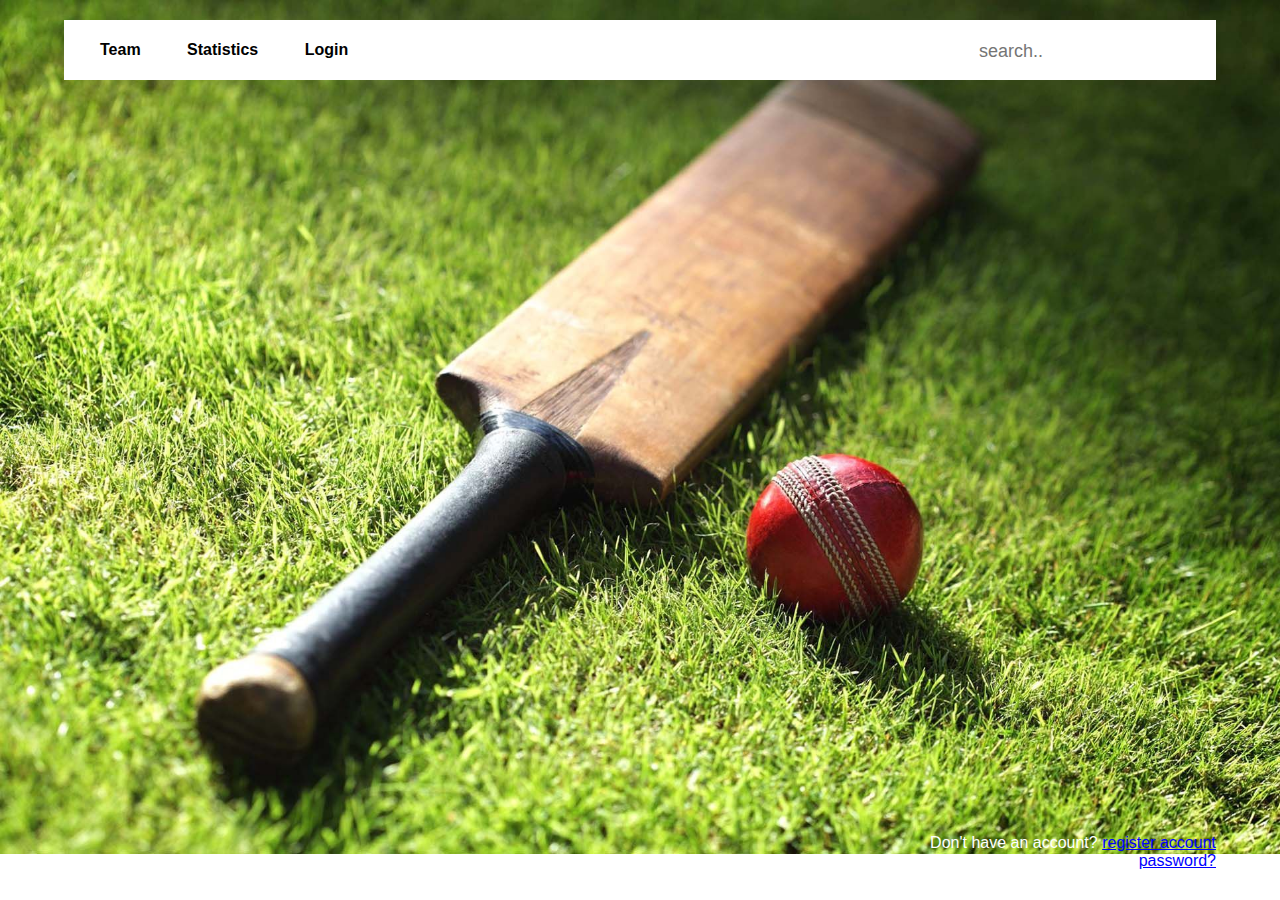
<file: files/index.html>
<!DOCTYPE html>
<head>
    <title>home page</title>
    <link rel="stylesheet" href="style/home.css">
</head>
<body>
    <div class="navbar">
        <ul>
            <li><a href="#" class="btn"><h4>Team</h4></a></li>
            <li><a href="#" class="btn"><h4>Statistics</h4></a></li>
            <li><a href="#" class="btn"><h4>Login</h4></a></li>
            <li id="searchbar"><input type="search" name="searchinput" id="searchinput" placeholder="search..">
            </input></li>
        </ul>
    </div>

    <div class="bottom">
        <ui>
            <li class="link">Don't have an account?  <a href="#"> register account</a></li>
            <li class="link" style="float: right;">  <text style="margin-right: 5px;">forgot</text><a href="#" style="float: right;">password?</a></li>

        </ui>
    </div>
</body>
</html>
</file>
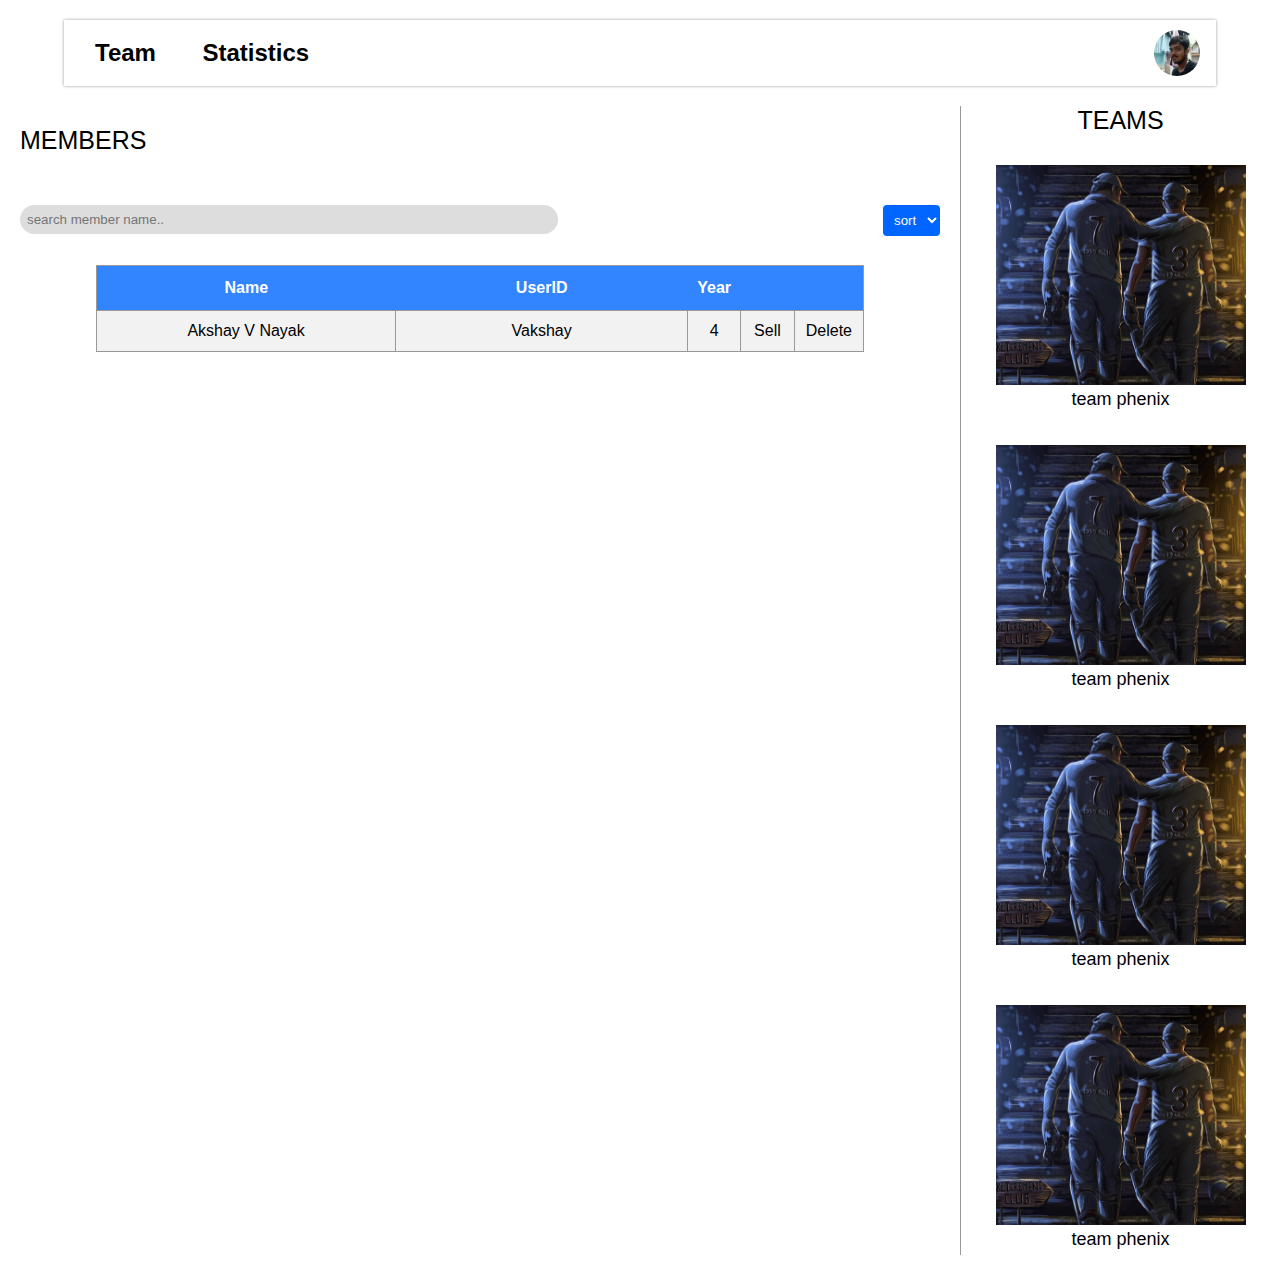
<file: files/adminlogged.html>
<!DOCTYPE html>
<html>
    <head>
        <title>register page</title>
        <link rel="stylesheet" href="style/adminlogged.css">
        
    </head>

    <body>
        <div class="navbar">
            <ul>
                <li><a href="#" class="btn"><h2>Team</h2></a></li>
                <li><a href="#" class="btn"><h2>Statistics</h2></a></li>
                <li id="ooo"><a href="#" class="btn">
                    <div class="chip">
                        <img src="image/akshay.jpeg" alt="Person" width="96" height="96">
                    </div>
                </a></li>
            </ul>
        </div>

        <div class="under">

            <div class="left">


                <div style="margin-top: 20px;">
                    <text class="headmember">MEMBERS</text> 
                    
                    <div class="searchsort">
                        <div class="search" style="margin-left: 20px;">
                            <input type="search" name="memsearch" id="memsearch" placeholder="search member name..">
                        </div>
                        <div class="sort" style="margin-right: 20px;">
                            <!--button class="dropdown"><text>sort</text><img src="image/downarrow.png" class="dropdownarrow"></button-->
                                <select class="dropdown">
                                    <Option class="options">sort</Option>
                                    <Option class="options">sort</Option>
                                </select>
                        </div>
                    </div>

                    <div class="tablediv" style="padding-top: 30px;">
                        <table class="tablestyle">
                            <tr>
                                <th style="width: 40%;">Name</th>
                                <th style="width: 39%;">UserID</th> 
                                <th style="width: 7%;">Year</th>
                                <th style="width: 7%;"></th>
                                <th style="width: 7%;"></th>
                            </tr>
                            <tr>
                                <td>Akshay V Nayak</td>
                                <td>Vakshay</td>
                                <td>4</td>
                                <td onclick="sell()" class="tabbut">Sell</td>
                                <td onclick="del()" class="tabbut">Delete</td>
                                
                            </tr>
                        </table>
                    </div>
                </div>


            </div>

    
            <div class="right">
                <text class="headteam">TEAMS</text> 
                
            
                <div class="card"> 
                    <img src="image/msd2.jpg" width="250" height="220" style="object-fit: cover;"> 
                    <text style="font-size: 18px;">team phenix</text>  
                </div>

                <div class="card"> 
                    <img src="image/msd2.jpg" width="250" height="220" style="object-fit: cover;"> 
                    <text style="font-size: 18px;">team phenix</text>  
                </div>

                <div class="card"> 
                    <img src="image/msd2.jpg" width="250" height="220" style="object-fit: cover;"> 
                    <text style="font-size: 18px;">team phenix</text>  
                </div>

                <div class="card"> 
                    <img src="image/msd2.jpg" width="250" height="220" style="object-fit: cover;"> 
                    <text style="font-size: 18px;">team phenix</text>  
                </div>

            </div>

        </div>

        
    </body>
</html>
</file>
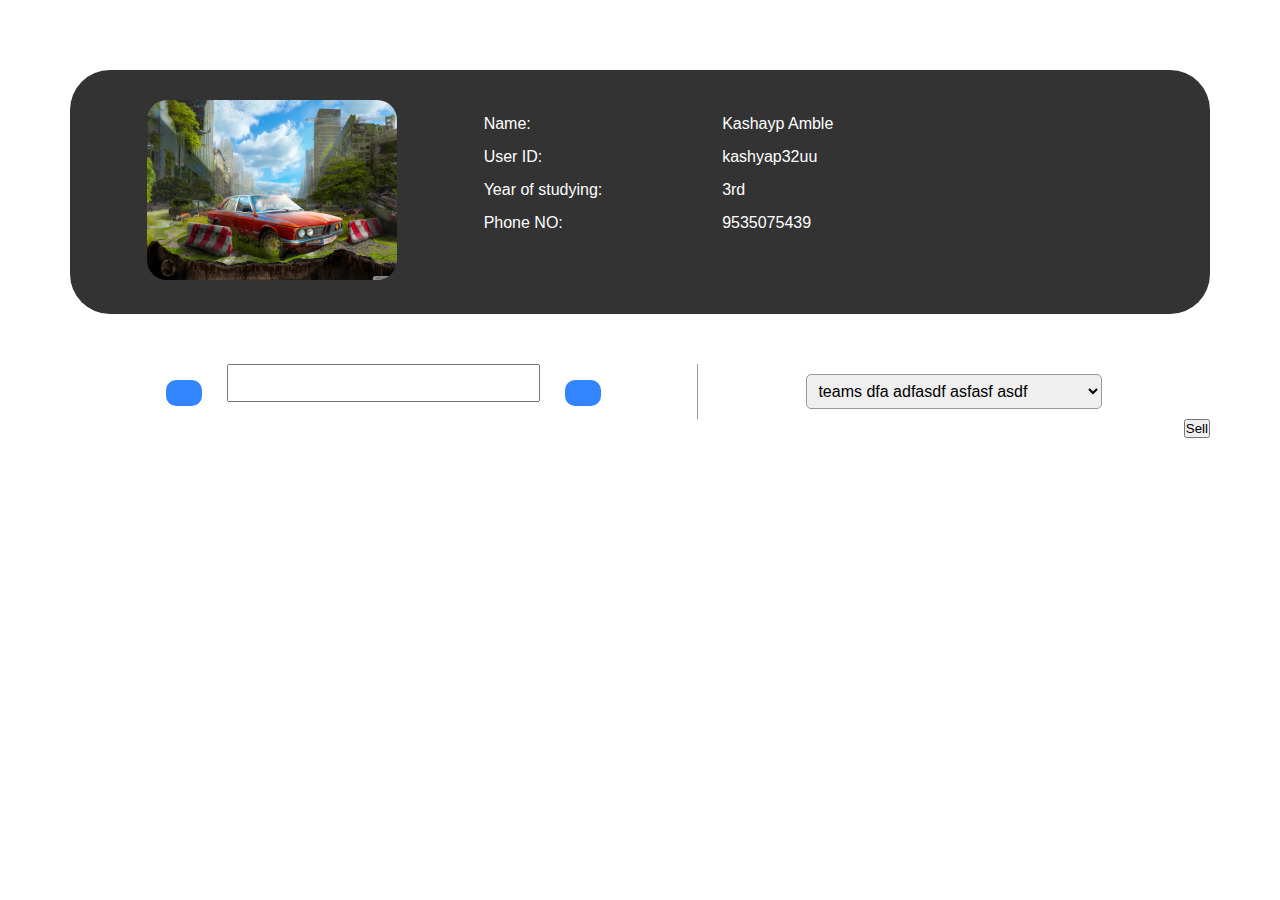
<file: files/auctionpage.html>
<!DOCTYPE html>
<html>
    <head>
        <title>you are online</title>
        <link rel="stylesheet" href="style/auctionpage.css">
        <link rel="stylesheet" href="https://use.fontawesome.com/releases/v5.7.0/css/all.css" integrity="sha384-lZN37f5QGtY3VHgisS14W3ExzMWZxybE1SJSEsQp9S+oqd12jhcu+A56Ebc1zFSJ" crossorigin="anonymous">
        <link href="https://cdn.jsdelivr.net/npm/bootstrap@5.0.0-beta2/dist/css/bootstrap.min.css" rel="stylesheet" integrity="sha384-BmbxuPwQa2lc/FVzBcNJ7UAyJxM6wuqIj61tLrc4wSX0szH/Ev+nYRRuWlolflfl" crossorigin="anonymous">
        <script src="https://cdn.jsdelivr.net/npm/bootstrap@5.0.0-beta2/dist/js/bootstrap.bundle.min.js" integrity="sha384-b5kHyXgcpbZJO/tY9Ul7kGkf1S0CWuKcCD38l8YkeH8z8QjE0GmW1gYU5S9FOnJ0" crossorigin="anonymous"></script>
        <script src="https://cdn.jsdelivr.net/npm/@popperjs/core@2.6.0/dist/umd/popper.min.js" integrity="sha384-KsvD1yqQ1/1+IA7gi3P0tyJcT3vR+NdBTt13hSJ2lnve8agRGXTTyNaBYmCR/Nwi" crossorigin="anonymous"></script>
        <script src="https://cdn.jsdelivr.net/npm/bootstrap@5.0.0-beta2/dist/js/bootstrap.min.js" integrity="sha384-nsg8ua9HAw1y0W1btsyWgBklPnCUAFLuTMS2G72MMONqmOymq585AcH49TLBQObG" crossorigin="anonymous"></script>
    </head>

    <body>
        <div class="info">
            <div class="imag">
                <img src="image/car.jpg" width="250" height="180" style="object-fit: cover; margin: auto; border-radius: 20px;">
            </div>

            <div class="detail"> 

                <div style="display: flex; flex-wrap: wrap;"> 
                    <label>Name:</label>
                    <text class="information">Kashayp Amble</text>
                </div>

                <div style="display: flex; flex-wrap: wrap;"> 
                    <label>User ID:</label>
                    <text class="information">kashyap32uu</text>
                </div>

                <div style="display: flex; flex-wrap: wrap;"> 
                    <label>Year of studying:</label>
                    <text class="information">3rd</text>
                </div>

                <div style="display: flex; flex-wrap: wrap;"> 
                    <label>Phone NO:</label>
                    <text class="information" id="test">9535075439</text>
                </div>
                
            </div>

        </div>

        <div style="display: flex; flex-wrap: wrap; margin-top: 50px;">
            <div class="leftinfo" style="text-align: center;">
                <button style='font-size:24px;' class="iconbtn" onclick="subtract()"><i class="fas fa-minus"></i></button>
                <input type="number" id="bidvalue">
                <button style='font-size:24px;' class="iconbtn" onclick="add()"><i class="fas fa-plus"></i></button>
            </div>

            <div class="rightinfo"> 
                <select>
                    <option name="teams">teams dfa  adfasdf asfasf asdf </option>
                    <option name="teams">teams</option>
                    <option name="teams">teams</option>
                    <option name="teams">teams</option>
                    <option name="teams">teams</option>
                </select>
            </div>
        </div>

        <button type="button" class="btn btn-success rightfloat">Sell</button>

    </body>
</html>

<script>
    var valueint = document.getElementById("bidvalue").value;

    function add(){
        var addvalue = 10;
        valueint = Number(valueint) + Number(addvalue);
        document.getElementById("test").innerHTML = valueint;
    }

    function subtract(){
        var sub = 20 ;
        valueint = Number(valueint) - Number(sub);
        document.getElementById("test").innerHTML = valueint;
    }
</script>
</file>
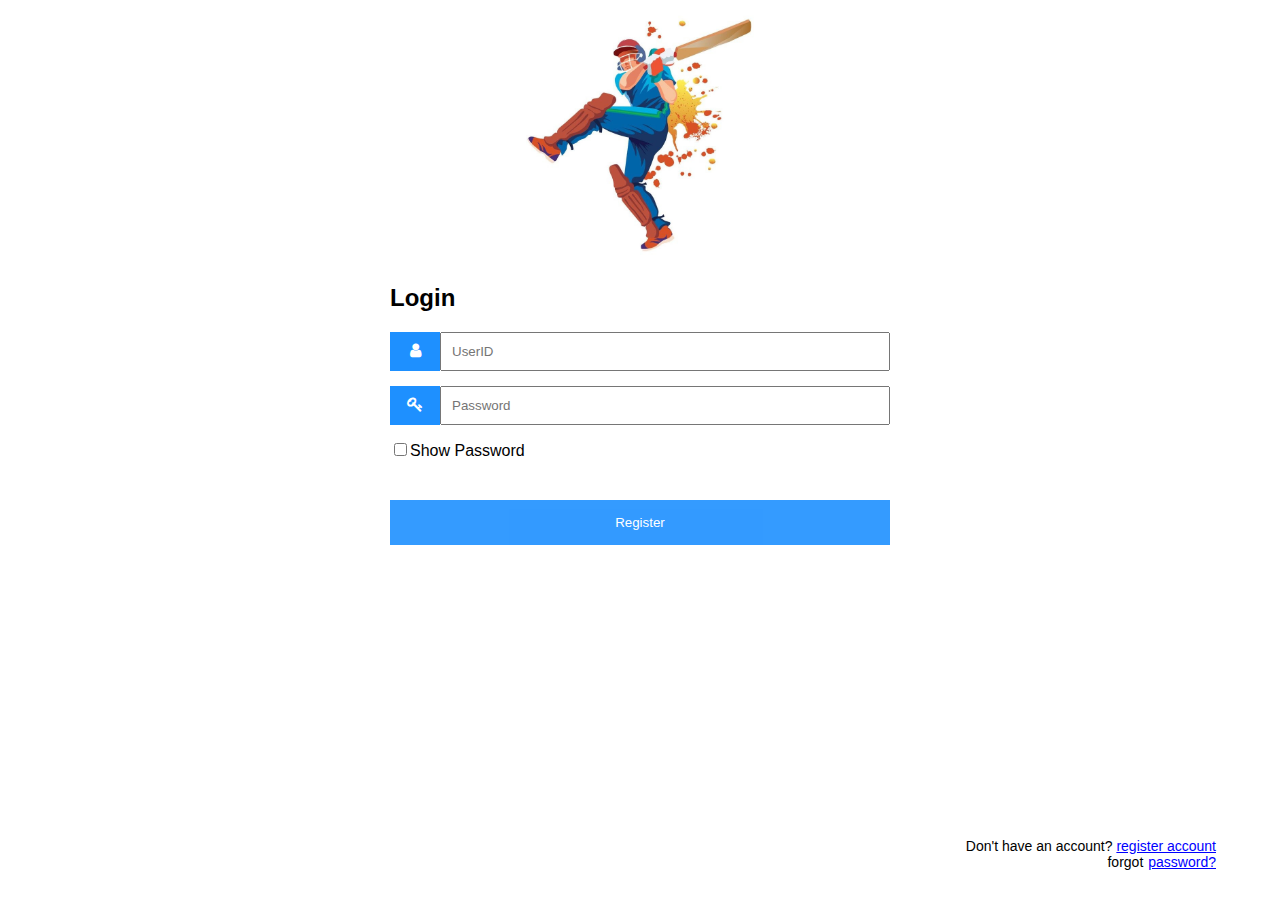
<file: files/login.html>
<!DOCTYPE html>
<html>
<head>
<meta name="viewport" content="width=device-width, initial-scale=1">
<link rel="stylesheet" href="style/login.css">
<!-- Add icon library -->
<link rel="stylesheet" href="https://cdnjs.cloudflare.com/ajax/libs/font-awesome/4.7.0/css/font-awesome.min.css">
<style>

</style>
</head>
<body>

<form action="/action_page.php" style="max-width:500px;margin:auto">
  <div class="imgcontainer">
    <img src="image/cricket.jpeg" alt="Avatar" class="avatar">
  </div>
  <h2>Login</h2>
  <div class="input-container">
    <i class="fa fa-user icon"></i>
    <input class="input-field" type="text" placeholder="UserID" name="usrid">
  </div>


  <div class="input-container">
    <i class="fa fa-key icon"></i>
    <input class="input-field" id="myInput" type="password" placeholder="Password" name="psw">
  </div>

  <input type="checkbox" onclick="myFunction()">Show Password

  <button type="submit" class="btn" style="margin-top: 40px;">Register</button>
</form>

<div class="bottom">
  <ui>
      <li class="link">Don't have an account?  <a href="#"> register account</a></li>
      <li class="link" style="float: right;">  <text style="margin-right: 5px;">forgot</text><a href="#" style="float: right;">password?</a></li>

  </ui>
</div>

</body>
</html>

<script>
  function myFunction() {
  var x = document.getElementById("myInput");
  if (x.type === "password") {
    x.type = "text";
  } else {
    x.type = "password";
  }
}
</script>
</file>
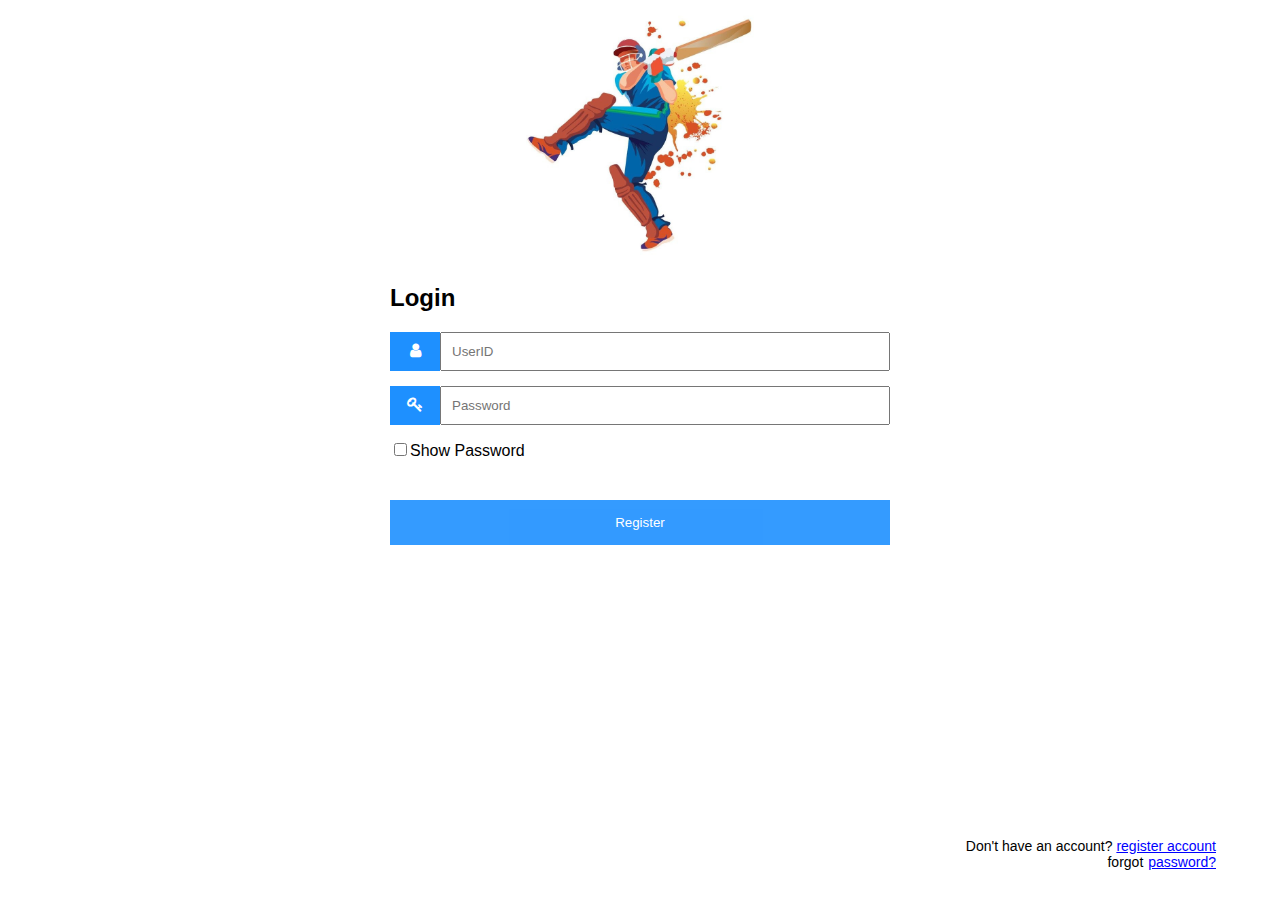
<file: files/frontend/login.html>
<!DOCTYPE html>
<html>
<head>
<meta name="viewport" content="width=device-width, initial-scale=1">
<link rel="stylesheet" href="style/login.css">
<!-- Add icon library -->
<link rel="stylesheet" href="https://cdnjs.cloudflare.com/ajax/libs/font-awesome/4.7.0/css/font-awesome.min.css">
</head>
<body>

<form style="max-width:500px;margin:auto">
  <div class="imgcontainer">
    <img src="image/cricket.jpeg" alt="Avatar" class="avatar">
  </div>
  <h2>Login</h2>
  <div class="input-container">
    <i class="fa fa-user icon"></i>
    <input class="input-field" type="text" placeholder="UserID" name="usrid">
  </div>


  <div class="input-container">
    <i class="fa fa-key icon"></i>
    <input class="input-field" id="myInput" type="password" placeholder="Password" name="psw">
  </div>

  <input type="checkbox" onclick="myFunction()">Show Password

  <button type="submit" class="btn" style="margin-top: 40px;">Register</button>
</form>

<div class="bottom">
  <ui>
      <li class="link">Don't have an account?  <a href="#"> register account</a></li>
      <li class="link" style="float: right;">  <text style="margin-right: 5px;">forgot</text><a href="#" style="float: right;">password?</a></li>

  </ui>
</div>

</body>
</html>

<script>
  function myFunction() {
  var x = document.getElementById("myInput");
  if (x.type === "password") {
    x.type = "text";
  } else {
    x.type = "password";
  }
}
</script>
</file>
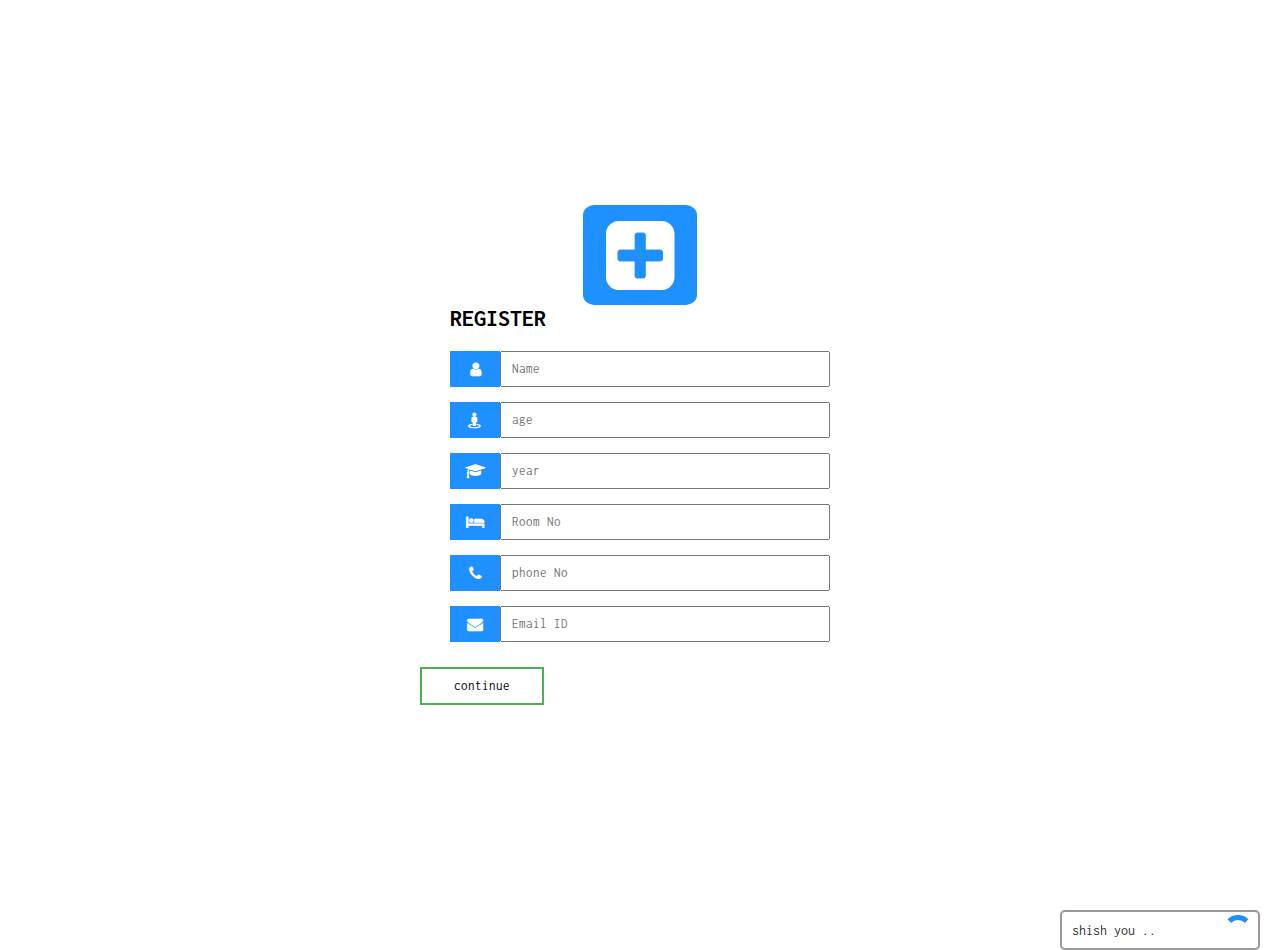
<file: files/frontend/registerForm.html>
<!DOCTYPE html>
<html lang="en">
    <head>
        <title>register</title>
        <meta name="viewport" content="width=device-width, initial-scale = 1">
        <link rel="stylesheet" href="style/registerForm.css">
        <link rel="preconnect" href="https://fonts.gstatic.com">
        <link href="https://fonts.googleapis.com/css2?family=Inconsolata&display=swap" rel="stylesheet">
        <link rel="stylesheet" href="https://cdnjs.cloudflare.com/ajax/libs/font-awesome/4.7.0/css/font-awesome.min.css">
    </head>
    <body>
        <div class="formdiv" id="reg" style="left: 50%;">
            <form id="registerform" class="register form" style="left: 50%;" method="post">
                <div class="imgcontainer">
                    <i class="fa fa-plus-square fa-5x icon"></i>
                    <img src="image/cricket.jpeg" alt="Avatar" class="avatar" style="display: none;">
                </div>
                <h2 style="margin-bottom: 20px;">REGISTER</h2>
                <div class="input-container">
                    <i class="fa fa-user icon"></i>
                    <input class="input-field" type="text" placeholder="Name" name="name">
                </div>
                <div class="input-container">
                    <i class="fa fa-street-view icon"></i>
                    <input class="input-field" type="number" placeholder="age" name="age">
                </div>
                <div class="input-container">
                    <i class="fa fa-graduation-cap icon"></i>
                    <input class="input-field" type="number" placeholder="year" name="year">
                </div>
                <div class="input-container">
                    <i class="fa fa-bed icon"></i>
                    <input class="input-field" type="text" placeholder="Room No" name="roomno">
                </div>
                <div class="input-container">
                    <i class="fa fa-phone icon"></i>
                    <input class="input-field" type="number" placeholder="phone No" name="phoneno">
                </div>
                <div class="input-container">
                    <i class="fa fa-envelope icon"></i>
                    <input class="input-field" type="email" placeholder="Email ID" name="email">
                </div>
                <text id="invalid1" style="display: none; color: tomato;"> The above field is empty. </text>
            </form>
            <button class="button" onclick="next()">continue</button>
        </div>
        <div class="formdiv" id="pas" style="left: 150%;">
            <form class="password form" id="passwordform"> 
                <div class="input-container">
                    <i class="fa fa-id-badge icon"></i>
                    <input class="input-field" type="text" placeholder="Choose Username" onkeyup="checkforname()" id="username" name="username">
                </div>
                <text id="invaliduserid" style="display: none; color: tomato;"> Username is already taken. </text>
                <div class="input-container">
                    <i class="fa fa-key icon"></i>
                    <input class="input-field" type="password" placeholder="Enter Password"  id="password1">
                </div>
                <div class="input-container">
                    <i class="fa fa-unlock-alt icon"></i>
                    <input class="input-field" type="password" placeholder="Re-Enter Password" name="password" id="password2" onkeyup="validatepass()">
                </div>
                <text id="invalid" style="display: none; color: tomato;"> Password not matching. </text>
                <div class="input-container" style="margin-top: 20px;">
                    <i class="fa fa-mobile icon"></i>
                    <input class="input-field" type="number" placeholder="Enter OTP" id="otp" name="otp">
                </div>
                <text id="invalid2" style="display: none; color: tomato;"> The above field is empty. </text>
            </form>
            <button class="button" id="verifybutton" disabled = 'true' onclick='reg()'>Register</button>
        </div>
        <div class="loadbox" >
            <text id="loadtext" style="top: 50%; position: absolute; margin-top:-7px; margin-left: 10px;">shish you .. </text>
            <div class = "loadicon"></div>
        </div>   
    </body>
</html>
<script src="https://ajax.googleapis.com/ajax/libs/jquery/3.5.1/jquery.min.js"></script>
<script src="js/common.js"></script>
<script src = "js/registerForm.js"></script>
<!-- <script src="https://apis.google.com/js/platform.js" async defer></script> -->
</file>
<file: files/style/home.css>
*{ margin: 0px; padding: 0px; box-sizing: border-box; font-family: 'Gill Sans', 'Gill Sans MT', Calibri, 'Trebuchet MS', sans-serif;}

body{
    background-image: url(../image/ooo.jpg);
    background-size: cover;
    background-repeat: no-repeat;
}

.navbar{
    padding: 15px;
    margin: auto;
    margin-top: 20px;
    width: 90%;
    background-color: white;
}

.btn{
    text-decoration: none;
}

ul{
    list-style-type: none;
}

ul li {
    display: inline-block;
    margin: 0px 6px;
    transition: 0.5ms;
}
ul li :hover{
    color: rgba(0, 0, 0, 0.699);
}

ul li a h4 {
    padding: 6px 15px;
    color: black;
}

#searchbar{
    float: right;
}

input[type=search]{
    padding: 6px 15px;
    width: auto;
    height: auto;
    font-size: 18px;
    background-color: white;
    border: none;
    border-radius: 3px;
}

input[type=search]::-webkit-search-cancel-button{
    -webkit-appearance: none;
}

.bottom{
    float: end;
    position: absolute;
    bottom: 30px;
    right: 5%;
}
.link{
    color: white;
    list-style-type: none;
    text-decoration: none;
}

.link a{
    color: blue;
}
</file>
<file: files/style/adminlogged.css>
*{margin: 0px; padding: 0px; border: 0px; box-sizing: border-box; font-family: 'Gill Sans', 'Gill Sans MT', Calibri, 'Trebuchet MS', sans-serif;}

.navbar{
    padding: 10px;
    margin: auto;
    margin-top: 20px;
    width: 90%;
    background-color: white;
    box-shadow: 0px 0px 3px #999;
}

.btn{
    text-decoration: none;
}

ul{
    list-style-type: none;
}

ul li {
    display: inline-block;
    margin: 0px 6px;
    transition: 0.5ms;
}
ul li :hover{
    color: rgba(0, 0, 0, 0.699);
}

ul li a h2 {
    padding: 9px 15px;
    color: black;
}

.chip {
    height: 50px;
    margin: auto;
}

#ooo{
    float: right;
    padding-bottom: 0px;
}
  
  
.chip img {
    float: left;
    margin: auto; 
    height: 46px;
    width: 46px;
    border-radius: 50%;
    object-fit: cover;
}

.left{
    margin-top: 20px;
    width: 75%;
    float: left;
    margin-bottom: 20px;

}

.right{
    margin-top: 20px;
    width: 25%;
    float: right;
    border-left: 1px solid #999;
    min-height: 500px;
    margin-bottom: 20px;
    text-align: center;
}

.headteam{
    margin: auto;
    font-size: 25px;
}

#memsearch{
    padding: 7px;
    border-radius: 50px;
    width: 70%;
    border: 1px solid #666;
    border-style: hidden;
    background-color: #ddd;
}

#memsearch:focus, select:focus{
    border: none;
    background-color: #333;
    color: white;
    border-style: hidden;
    box-shadow: none;
    border-radius: 50px;
    outline: none;
}

input[type=search]::-webkit-search-cancel-button,
input[type=search]::-webkit-search-results-button,
input[type=search]::-webkit-search-decoration,
input[type=search]::-webkit-search-results-decoration{
    -webkit-appearance: none;
}

.dropdown{
    padding: 7px;
    background-color: #0066ff;
    color: white;
    border-radius: 4px;
    border: none;
}

.dropdownarrow{
    height: 6px;
    margin-left: 7px;
}

.searchsort{
    margin-top: 50px; 
    width: 100%;
}

.search{
    float: left;
    width: 80%;
}

.sort{
    float: right;
    width: 10%;
    text-align: right;
}

.options{
    margin-top:7px;
    padding: 4px;
    font-size: 14px;
    background-color: white;
    color: black;
}

.headmember{
    font-size: 25px;
    margin: 20px;
    margin-top: 30px;
}

.tablestyle{
    margin: auto;
    margin-top: 30px;
    width: 80%;
    border-collapse: collapse;
    border: 1px solid #999;
    text-align: center;
}

table tr th{
    background-color: #3385ff;
    text-align: center;
    border-spacing: 0px;
    padding: 13px 0px;
    color: white;
}

table tr td{
    background-color: #f2f2f2;
    padding: 11px;
    border: 1px solid #999;
}

.tabbut:hover{
    background-color: #666;
    color: white;
    cursor: pointer;    
}

.card{
    width: 250px;
    height: 250px;
    margin: auto;
    margin-top: 30px;
}
</file>
<file: files/style/auctionpage.css>
*{
    margin: 0px;
    padding: 0px;
    box-sizing: border-box;
    font-family: 'Gill Sans', 'Gill Sans MT', Calibri, 'Trebuchet MS', sans-serif;;
}

body{
    padding: 70px;
}


.info{
    margin: auto;
    width: 100%;
    display: flex;
    padding: 30px;
    background-color: #333;
    color: white;
    border-radius: 40px;
}

.detail > div{
    margin: 15px;
    margin-left: 40px;
}


input[type=number]{
    font-size: 30px;
    outline: none;
    width: 50%;
}

.imag{
    width: 35%;  
    align-items: center; 
    justify-content: center; 
    text-align: center;
}

/* Chrome, Safari, Edge, Opera */
input::-webkit-outer-spin-button,
input::-webkit-inner-spin-button {
  -webkit-appearance: none;
  margin: 0;
}


.leftinfo{
    width: fit-content;
    flex: 55%;
}

.detail{
    width: 75%;
    border-radius: 40px;
}

.rightinfo{
    width:fit-content;
    flex: 45%;
    text-align: center;
    border-left: 1px solid #999;
    padding: 10px;
}

select{
    margin: 10px;
}

.submitbtn{
    float: right;

}

.iconbtn{
    border: 3px solid #3385ff;
    border-radius: 10px;
    background-color: #3385ff;
    color:white;
    padding: 10px 15px;
    margin: auto 20px;
}

select{
    padding: 7px;
    border: 1px solid #999;
    border-radius: 5px;
    font-size: 16px;
    outline: #3385ff;
    margin: auto;
    width: 60%;
}

select:hover{
    cursor: pointer;
}

.rightfloat{
    float: right;
}

label{
    flex: 10%;
}

.information{
    flex: 40%;
}
</file>
<file: files/style/login.css>
body {font-family: 'Gill Sans', 'Gill Sans MT', Calibri, 'Trebuchet MS', sans-serif;}
* {box-sizing: border-box;}

.input-container {
  display: -ms-flexbox; /* IE10 */
  display: flex;
  width: 100%;
  margin-bottom: 15px;
}
.imgcontainer {
  text-align: center;
  margin: 10px 0 8px 0;
}

img.avatar {
  width: 50%;
  border-radius: 10%;
}

.icon {
  padding: 10px;
  background: dodgerblue;
  color: white;
  min-width: 50px;
  text-align: center;
}

.input-field {
  width: 100%;
  padding: 10px;
  outline: none;
}

.input-field:focus {
  border: 2px solid dodgerblue;
}

/* Set a style for the submit button */
.btn {
  background-color: dodgerblue;
  color: white;
  padding: 15px 20px;
  border: none;
  cursor: pointer;
  width: 100%;
  opacity: 0.9;
}

.btn:hover {
  opacity: 1;
}

.bottom{
  float: end;
  position: absolute;
  bottom: 30px;
  right: 5%;
  font-size: 14px;
}
.link{
  color: black;
  list-style-type: none;
  text-decoration: none;
}

.link a{
  color: blue;
}
</file>
<file: files/frontend/style/login.css>
body {font-family: 'Gill Sans', 'Gill Sans MT', Calibri, 'Trebuchet MS', sans-serif;}
* {box-sizing: border-box;}

.input-container {
  display: -ms-flexbox; /* IE10 */
  display: flex;
  width: 100%;
  margin-bottom: 15px;
}
.imgcontainer {
  text-align: center;
  margin: 10px 0 8px 0;
}

img.avatar {
  width: 50%;
  border-radius: 10%;
}

.icon {
  padding: 10px;
  background: dodgerblue;
  color: white;
  min-width: 50px;
  text-align: center;
}

.input-field {
  width: 100%;
  padding: 10px;
  outline: none;
}

.input-field:focus {
  border: 2px solid dodgerblue;
}

/* Set a style for the submit button */
.btn {
  background-color: dodgerblue;
  color: white;
  padding: 15px 20px;
  border: none;
  cursor: pointer;
  width: 100%;
  opacity: 0.9;
}

.btn:hover {
  opacity: 1;
}

.bottom{
  float: end;
  position: absolute;
  bottom: 30px;
  right: 5%;
  font-size: 14px;
}
.link{
  color: black;
  list-style-type: none;
  text-decoration: none;
}

.link a{
  color: blue;
}
</file>
<file: files/frontend/style/registerForm.css>
*{
  box-sizing: border-box;
  margin:0px;
  padding:0px;
  font-family: 'Inconsolata';
}

body {
  font-family: 'Gill Sans', 'Gill Sans MT', Calibri, 'Trebuchet MS', sans-serif; overflow: hidden;
}

.input-container{
  display: -ms-flexbox; /* IE10 */
  display: flex;
  width: 100%;
  margin-bottom: 15px;
}

.imgcontainer {
  text-align: center;
}

img.avatar, .imgcontainer > i{
  width: 30%;
  border-radius: 10%;
}

.icon {
  padding: 10px;
  background: dodgerblue;
  color: white;
  min-width: 50px;
  text-align: center;
}

.input-field {
  width: 100%;
  padding: 0px 10px;
  outline: none;
}

.input-field:focus {
  border: 2px solid dodgerblue;
}

/* Set a style for the submit button */
.btn {
  background-color: dodgerblue;
  color: white;
  padding: 15px 20px;
  border: none;
  cursor: pointer;
  width: 100%;
  opacity: 0.9;
}

.btn:hover {
  opacity: 1;
}

.bottom{
  float: end;
  position: absolute;
  bottom: 30px;
  right: 5%;
  font-size: 14px;
}
.link{
  color: black;
  list-style-type: none;
  text-decoration: none;
}

.link a{
  color: blue;
}

.button {
  background-color: white; /* Green */
  border: 2px solid #4CAF50;
  color: black;
  padding: 10px 32px;
  text-align: center;
  text-decoration: none;
  display: inline-block;
  transition-duration: 0.4s;
}

.button:hover {
  background-color: #4CAF50; /* Green */
  color: white;
}

.form {
  width: 100%; 
  padding: 10px 30px; 
}


.formdiv{
  width:500px; 
  position: absolute; 
  top: 50%;  
  transform: translate(-50%, -50%);  
  padding: 20px 30px;
  transition: 1s;
}

#otp::-webkit-inner-spin-button,
#otp::-webkit-outer-spin-button{
  -webkit-appearance: none;
  margin: 0;
}

#otp{
  -moz-appearance: textfield;
}

.password,.register{
  transition: 1s;
}

.password{
  left : 150%;
}

.loadbox{
  height: 40px;
  width: 200px;
  position: absolute;
  bottom: -50px;
  right: 20px;
  background-color: white;
  transition: .5s;
  border-radius: 5px;
  border: 2px solid #999;
  color: #333;
  font-size: 14px;
}

.loadicon{
  height: 30px;
  width: 30px; 
  border-radius: 50%;
  border: 5px solid white;
  border-top: 5px solid dodgerblue; 
  background-color: white;
  position: absolute;
  right: 5px;
  top: 50%;
  margin-top: -15px;
  animation: rotate 2s linear infinite;
}

@keyframes rotate {
  from {transform: rotate(0deg)}
  to   { transform: rotate(360deg)}
}
</file>
